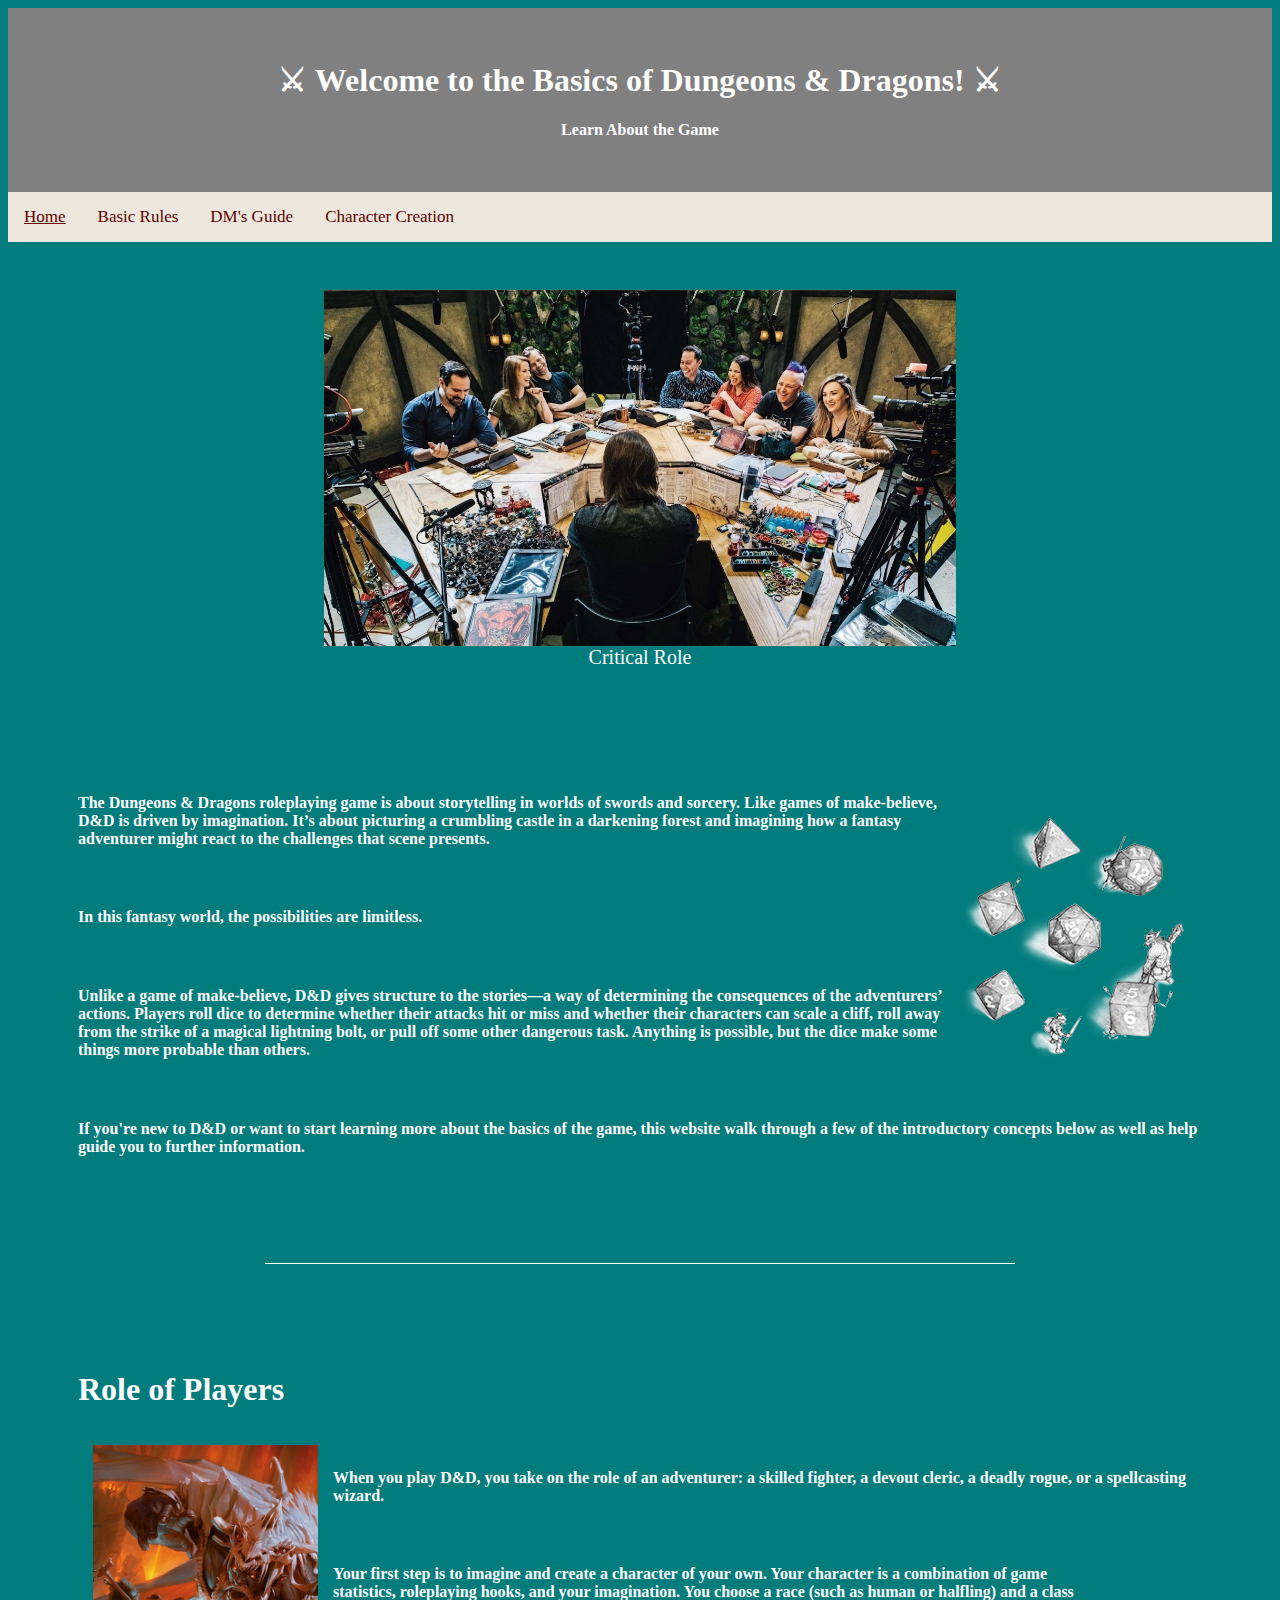
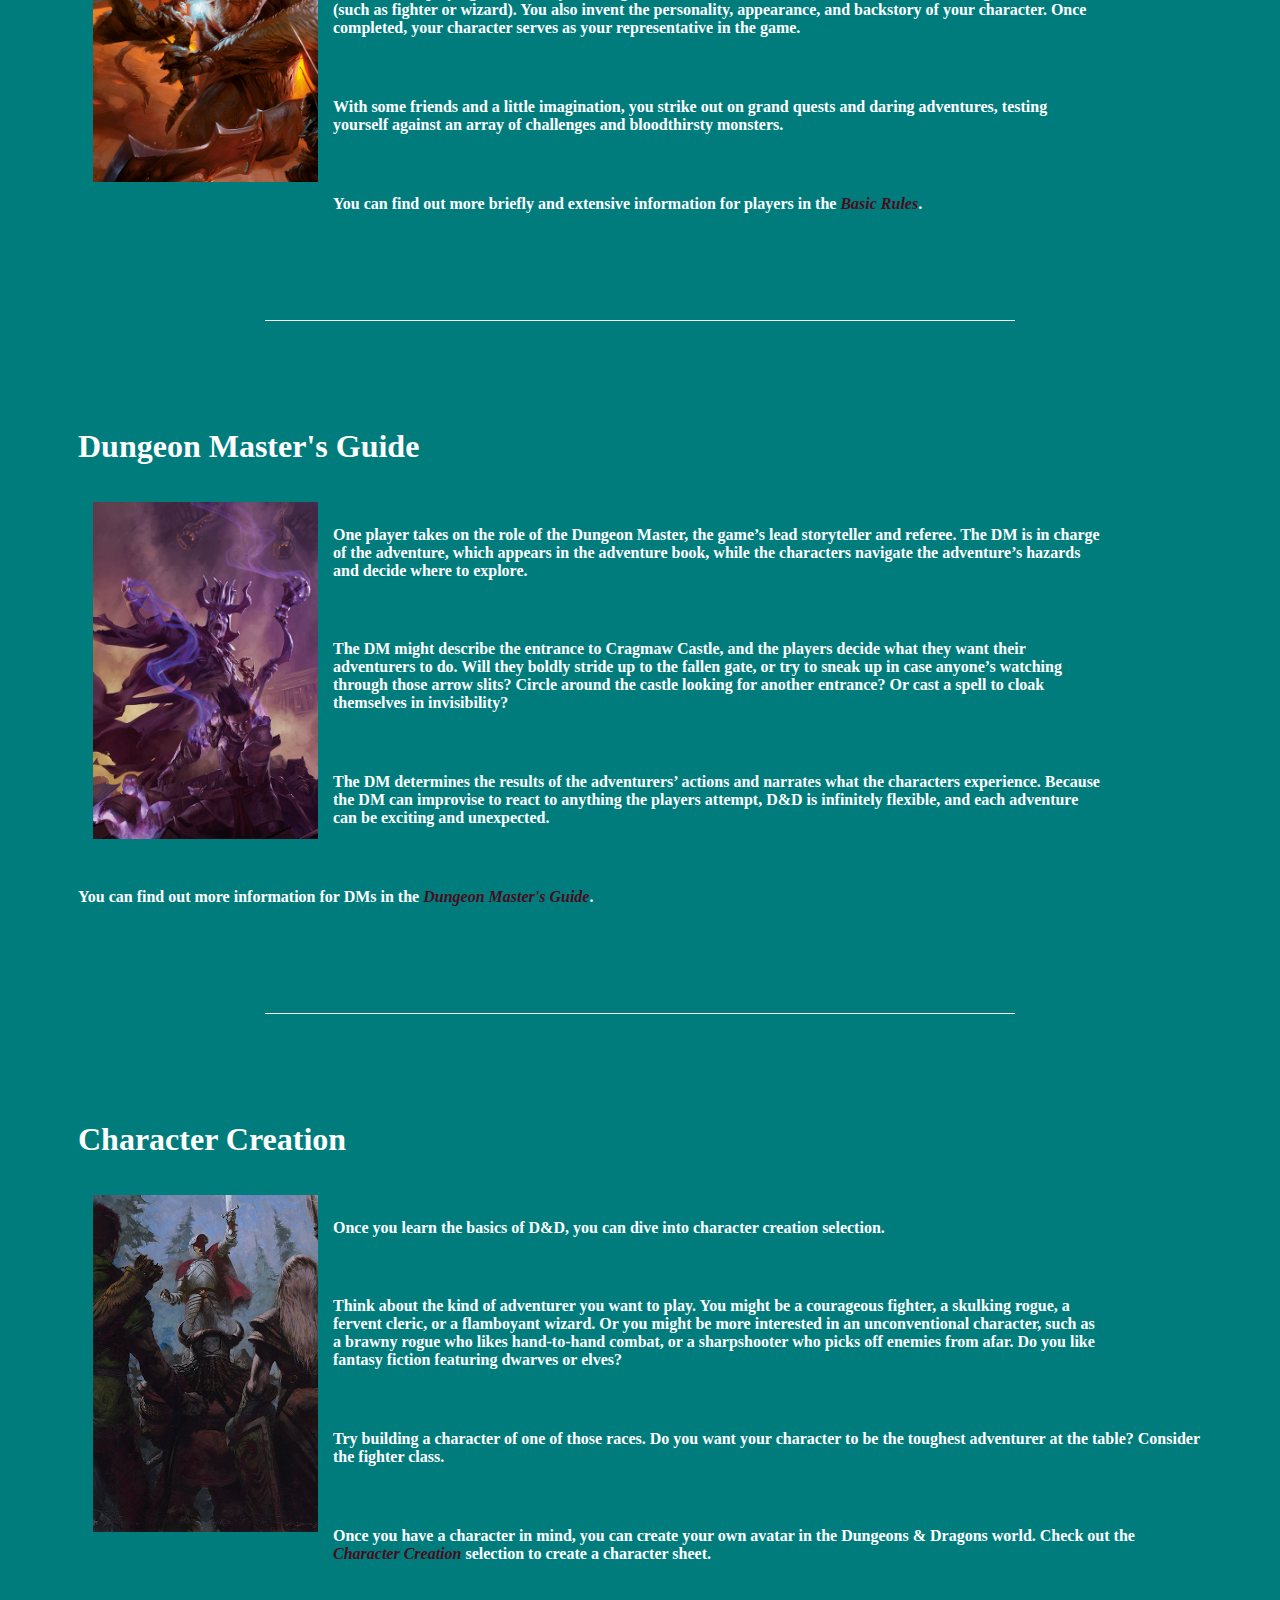
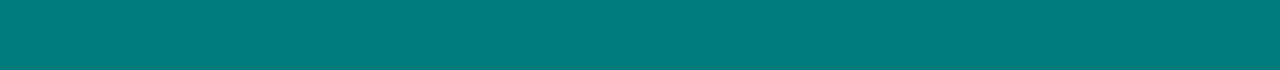
<file: pset08/homepage/index.html>
<!DOCTYPE html>

<html lang="en">

<!-- website reference = https://dnd.wizards.com/what-is-dnd/basics-play -->

<!-- type "http-server" in the terminal window to run the website -->

<head>
    <meta name="viewport" content="initial-scale=1, width=device-width">
    <link href="https://cdn.jsdelivr.net/npm/bootstrap@5.0.2/dist/css/bootstrap.min.css" rel="stylesheet"
        integrity="sha384-EVSTQN3/azprG1Anm3QDgpJLIm9Nao0Yz1ztcQTwFspd3yD65VohhpuuCOmLASjC" crossorigin="anonymous">
    <script src="https://cdn.jsdelivr.net/npm/bootstrap@5.0.2/dist/js/bootstrap.bundle.min.js"
        integrity="sha384-MrcW6ZMFYlzcLA8Nl+NtUVF0sA7MsXsP1UyJoMp4YLEuNSfAP+JcXn/tWtIaxVXM"
        crossorigin="anonymous"></script>
    <link href="styles.css" rel="stylesheet">
    <link rel="shortcut icon" href="images/dnd-fav.png">
    <title>This is D&D!</title>
</head>

<body style="background-color: #007c7d;">
    <div class="header">
        <h1>&#9876 Welcome to the Basics of Dungeons & Dragons! &#9876</h1>
        <h4>Learn About the Game</h4>
    </div>
    <div class="topnav">
        <a class="active"
            href="https://cheesyfrappe-code50-80858788-jj4pvjrqvfjp56-8080.githubpreview.dev/homepage/index.html">Home</a>
        <a
            href="https://cheesyfrappe-code50-80858788-jj4pvjrqvfjp56-8080.githubpreview.dev/homepage/basic-rules.html#home">Basic
            Rules</a>
        <a
            href="https://cheesyfrappe-code50-80858788-jj4pvjrqvfjp56-8080.githubpreview.dev/homepage/dungeon-master.html">DM's
            Guide</a>
        <a
            href="https://cheesyfrappe-code50-80858788-jj4pvjrqvfjp56-8080.githubpreview.dev/homepage/character-create.html">Character
            Creation</a>
    </div>
    <img src="images/dnd.jpg" class="center">
    <div class="link">
        <a href="https://critrole.com/" target="_blank">Critical Role</a>
    </div>

    <div style="color:white;">
        <ul class="heading">
            <br>
            <h4>
                <img alt="Overview" src="images/dice.png" align="right" style="padding: 15px">
                The Dungeons & Dragons roleplaying game is about storytelling in worlds of swords and sorcery. Like
                games of make-believe, D&D is driven by imagination.
                It’s about picturing a crumbling castle in a darkening forest and imagining how a fantasy adventurer
                might react to the challenges that scene presents.
            </h4>
            <br> <!-- break line [a blank line] -->
            <h4>In this fantasy world, the possibilities are limitless.</h4>
            <br>
            <h4>Unlike a game of make-believe, D&D gives structure to the stories—a way of determining the consequences
                of the adventurers’ actions.
                Players roll dice to determine whether their attacks hit or miss and whether their characters can scale
                a cliff, roll away from the strike of a magical lightning bolt, or pull off some other dangerous task.
                Anything is possible, but the dice make some things more probable than others.
            </h4>
            <br>
            <h4>If you're new to D&D or want to start learning more about the basics of the game,
                this website walk through a few of the introductory concepts below as well as help guide you to further
                information.
            </h4>
        </ul>
    </div>
    <div class="horizontal-line"></div>
    <div style="color:white">
        <ul class="heading">
            <h1 style="color:white">Role of Players</h1>
            <img alt="Player's Handbook" src="images/dnd-phb.png" align="left" width="225px" style="padding: 15px">
            <br>
            <h4>
                When you play D&D, you take on the role of an adventurer: a skilled fighter, a devout cleric, a deadly
                rogue, or a spellcasting wizard.
            </h4>
            <br>
            <h4 id="padding">
                Your first step is to imagine and create a character of your own. Your character is a combination of
                game statistics, roleplaying hooks, and your imagination. You choose a race (such as human or halfling)
                and a class (such as fighter or wizard). You also invent the personality, appearance, and backstory of
                your character. Once completed, your character serves as your representative in the game.
            </h4>
            <br>
            <h4 id="padding">
                With some friends and a little imagination, you strike out on grand quests and daring adventures,
                testing yourself against an array of challenges and bloodthirsty monsters.
            </h4>
            <br>
            <h4>You can find out more briefly and extensive information for players in the <a
                    href="https://cheesyfrappe-code50-80858788-jj4pvjrqvfjp56-8080.githubpreview.dev/homepage/basic-rules.html"
                    target="_blank"> <i>Basic Rules</i></a>.
            </h4>
        </ul>
    </div>
    <div class="horizontal-line"></div>
    <div style="color: white">
        <ul class="heading">
            <h1 style="color:white">Dungeon Master's Guide</h1>
            <img alt="Dungeon Master's Guide" src="images/dnd-dm.png" align="left" width="225px" style="padding: 15px">
            <br>
            <h4 id="padding">
                One player takes on the role of the Dungeon Master, the game’s lead storyteller and referee. The DM is
                in charge of the adventure, which appears in the adventure book, while the characters navigate the
                adventure’s hazards and decide where to explore.
            </h4>
            <br>
            <h4 id="padding">
                The DM might describe the entrance to Cragmaw Castle, and the players decide what they want their
                adventurers to do. Will they boldly stride up to the fallen gate, or try to sneak up in case anyone’s
                watching through those arrow slits? Circle around the castle looking for another entrance? Or cast a
                spell to cloak themselves in invisibility?
            </h4>
            <br>
            <h4 id="padding">
                The DM determines the results of the adventurers’ actions and narrates what the characters experience.
                Because the DM can improvise to react to anything the players attempt, D&D is infinitely flexible, and
                each adventure can be exciting and unexpected.
            </h4>
            <br>
            <h4>
                You can find out more information for DMs in the <a
                    href="https://cheesyfrappe-code50-80858788-jj4pvjrqvfjp56-8080.githubpreview.dev/homepage/dungeon-master.html"
                    target="_blank"> <i>Dungeon Master's Guide</i></a>.
            </h4>
        </ul>
    </div>
    <div class="horizontal-line"></div>
    <div style="color:white">
        <ul class="heading">
            <h1 style="color:white">Character Creation</h1>
            <img alt="Character Creation" src="images/dnd-character.png" align="left" width="225px"
                style="padding: 15px">
            <br>
            <h4>
                Once you learn the basics of D&D, you can dive into character creation selection.
            </h4>
            <br>
            <h4 id="padding">
                Think about the kind of adventurer you want to play. You might be a courageous fighter, a skulking
                rogue, a fervent cleric, or a flamboyant wizard. Or you might be more interested in an unconventional
                character, such as a brawny rogue who likes hand-to-hand combat, or a sharpshooter who picks off enemies
                from afar. Do you like fantasy fiction featuring dwarves or elves?
            </h4>
            <br>
            <h4>
                Try building a character of one of those races. Do you want your character to be the toughest adventurer
                at the table? Consider the fighter class.
            </h4>
            <br>
            <h4>
                Once you have a character in mind, you can create your own avatar in the Dungeons & Dragons world.
                Check out the <a
                    href="https://cheesyfrappe-code50-80858788-jj4pvjrqvfjp56-8080.githubpreview.dev/homepage/character-create.html"
                    target="_blank"> <i>Character Creation</i></a> selection to create a character sheet.
            </h4>
        </ul>
    </div>
</body>

</html>
</file>
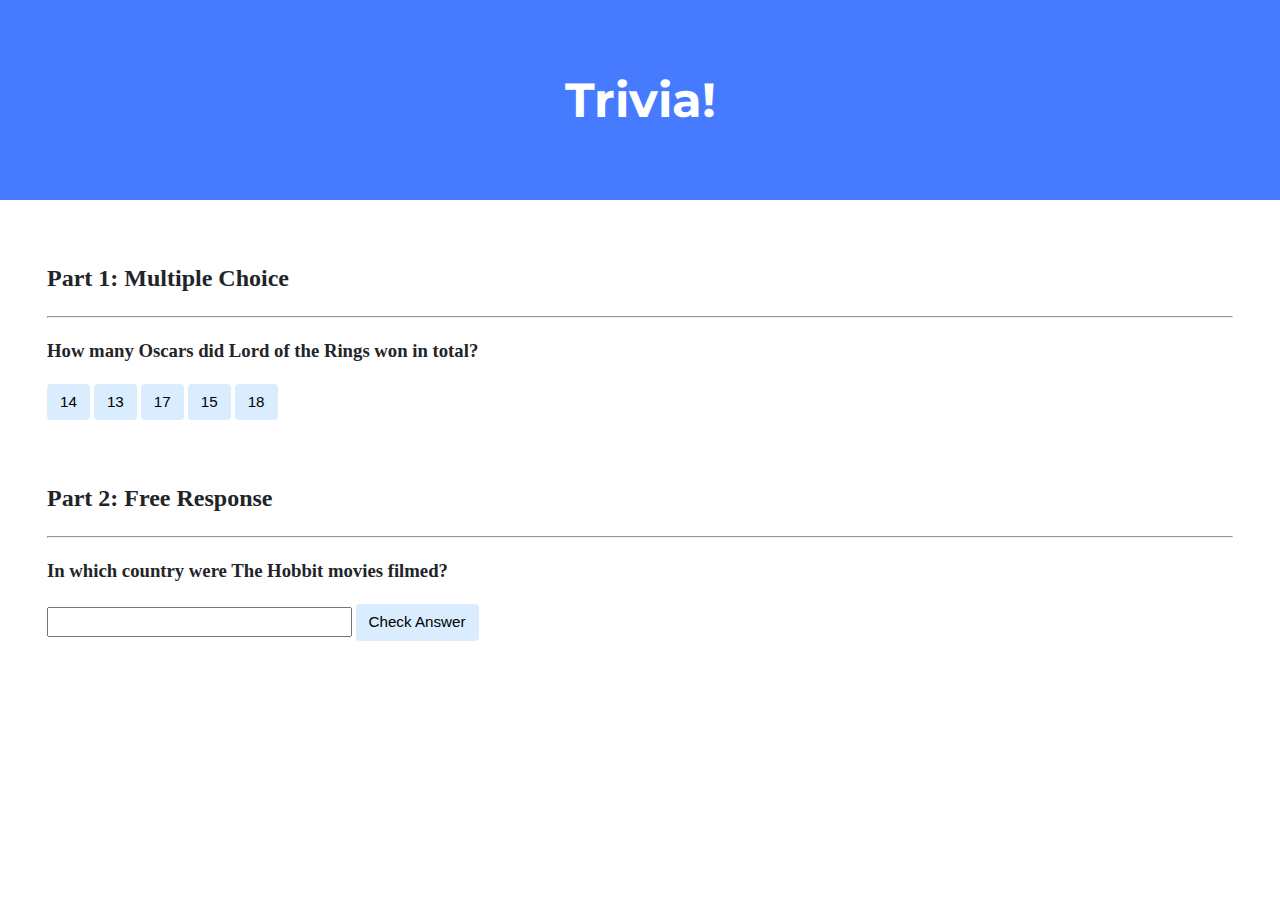
<file: pset08/trivia/index.html>
<!DOCTYPE html>

<html lang="en">

<head>
    <link href="https://fonts.googleapis.com/css2?family=Montserrat:wght@500&display=swap" rel="stylesheet">
    <link href="styles.css" rel="stylesheet">
    <title>Trivia!</title>
    <script>
        // TODO: Add code to check answers to questions
        // DOMContentLoaded means when the whole page loaded
        document.addEventListener('DOMContentLoaded', function () {
            // First question
            let correct = document.querySelector('.true');
            correct.addEventListener('click', function () {
                correct.style.backgroundColor = 'green';
                document.querySelector('.feedback1').innerHTML = 'Correct!';
            });
            //  This loop provides that when the user chooses the wrong answer, it marks the choosen wrong answer
            let incorrect = document.querySelectorAll('.false');
            for (let i = 0; i < incorrect.length; i++) {
                incorrect[i].addEventListener('click', function () {
                    incorrect[i].style.backgroundColor = 'red';
                    document.querySelector('.feedback1').innerHTML = 'Incorrect';
                });
            }
            // Second question
            document.querySelector('#check').addEventListener('click', function () {
                let input = document.querySelector('input');
                if (input.value.toUpperCase() === 'NEW ZEALAND') {
                    document.querySelector('.feedback2').innerHTML = 'Correct!';
                    document.querySelector('.input').style.backgroundColor = 'green';
                }
                else {
                    document.querySelector('.feedback2').innerHTML = 'Incorrect';
                    document.querySelector('.input').style.backgroundColor = 'red';
                }
            });
        });

    </script>
</head>

<body>
    <div class="header">
        <h1>Trivia!</h1>
    </div>

    <div class="container">
        <div class="section">
            <h2>Part 1: Multiple Choice </h2>
            <hr>
            <!-- TODO: Add multiple choice question here -->
            <h3>How many Oscars did Lord of the Rings won in total?</h3>
            <button class="false">14</button>
            <button class="false">13</button>
            <button class="true">17</button>
            <button class="false">15</button>
            <button class="false">18</button>
            <p class="feedback1"></p>
        </div>
        <div class="section">
            <h2>Part 2: Free Response</h2>
            <hr>
            <!-- TODO: Add free response question here -->
            <h3>In which country were The Hobbit movies filmed?</h3>
            <input type="text" class="input"> </input>
            <button id="check">Check Answer</button>
            <p class="feedback2"></p>
        </div>
    </div>
</body>

</html>
</file>
<file: pset08/homepage/styles.css>
.header {
    background-color: #808080;
    color: #fff;
    margin-bottom: 0rem;
    padding: 2rem 1rem;
    text-align: center;
}

a[href="https://critrole.com/"] {
    text-decoration: none;
    color: white;
}

a[href="https://cheesyfrappe-code50-80858788-jj4pvjrqvfjp56-8080.githubpreview.dev/homepage/basic-rules.html"] {
    text-decoration: none;
    color: #4a0c1c;
}

a[href="https://cheesyfrappe-code50-80858788-jj4pvjrqvfjp56-8080.githubpreview.dev/homepage/dungeon-master.html"] {
    text-decoration: none;
    color: #4a0c1c;
}

a[href="https://cheesyfrappe-code50-80858788-jj4pvjrqvfjp56-8080.githubpreview.dev/homepage/character-create.html"] {
    text-decoration: none;
    color: #4a0c1c;
}

a[href="https://cheesyfrappe-code50-80858788-jj4pvjrqvfjp56-8080.githubpreview.dev/homepage/character-create.html"] {
    text-decoration: none;
    color: #4a0c1c;
}


a:hover {
    text-decoration: underline;
}

.center {
    display: block;
    margin-left: auto;
    margin-right: auto;
    width: 50%;
}

.link {
    text-align: center;
    font-size: 20px;
}

.heading {
    padding: 70px;
}

.horizontal-line {
    width: 750px;
    height: 1px;
    background-color: #ffffff;
    margin: 0 auto;
}

.horizontal-line-basic {
    width: 1300px;
    height: 1px;
    background-color: #4a0c1c;
    margin: 0 auto;
}

#padding {
    padding-right: 100px;
    padding-left: 200px;
}

.try {
    display: block;
    margin-block-start: 1em;
    margin-block-end: 1em;
    margin-inline-start: 0px;
    margin-inline-end: 0px;
}

/*navigation bar*/

/* Add a black background color to the top navigation */
.topnav {
    background-color: #EDE7DD;
    overflow: hidden;
    margin-bottom: 3rem;
}

/* Style the links inside the navigation bar */
.topnav a {
    float: left;
    color: #600000;
    text-align: center;
    padding: 15px 16px;
    text-decoration: none;
    font-size: 17px;
}

/* Change the color of links on hover */
.topnav a:hover {
    background-color: #ddd;
    color: black;
}

/* Add a color to the active/current link */
.topnav a.active {
    text-decoration: underline;
}

/* ---- basic rules ---- */

/* ---- dm ---- */


/* ---- dm ---- */

.dice {
    float: left;
    width: 50px;
    background: #F5F5F5;
    border: #999 1px solid;
    padding: 10px;
    font-size: 24px;
    text-align: center;
    margin: 5px;
}

#block_container
{
    text-align:center;
}
#bloc1, #bloc2
{
    display:inline;
}
</file>
<file: pset08/trivia/styles.css>
body {
    background-color: #fff;
    color: #212529;
    font-size: 1rem;
    font-weight: 400;
    line-height: 1.5;
    margin: 0;
    text-align: left;
}

.container {
    margin-left: auto;
    margin-right: auto;
    padding-left: 15px;
    padding-right: 15px;
}

.header {
    background-color: #477bff;
    color: #fff;
    margin-bottom: 2rem;
    padding: 2rem 1rem;
    text-align: center;
}

.section {
    padding: 0.5rem 2rem 1rem 2rem;
}

.section:hover {
    background-color: #f5f5f5;
    transition: color 2s ease-in-out, background-color 0.15s ease-in-out;
}

h1 {
    font-family: 'Montserrat', sans-serif;
    font-size: 48px;
}

button, input[type="submit"] {
    background-color: #d9edff;
    border: 1px solid transparent;
    border-radius: 0.25rem;
    font-size: 0.95rem;
    font-weight: 400;
    line-height: 1.5;
    padding: 0.375rem 0.75rem;
    text-align: center;
    transition: color 0.15s ease-in-out, background-color 0.15s ease-in-out, border-color 0.15s ease-in-out, box-shadow 0.15s ease-in-out;
    vertical-align: middle;
}


input[type="text"] {
    line-height: 1.8;
    width: 25%;
}

input[type="text"]:hover {
    background-color: #f5f5f5;
    transition: color 2s ease-in-out, background-color 0.15s ease-in-out;
}
</file>
